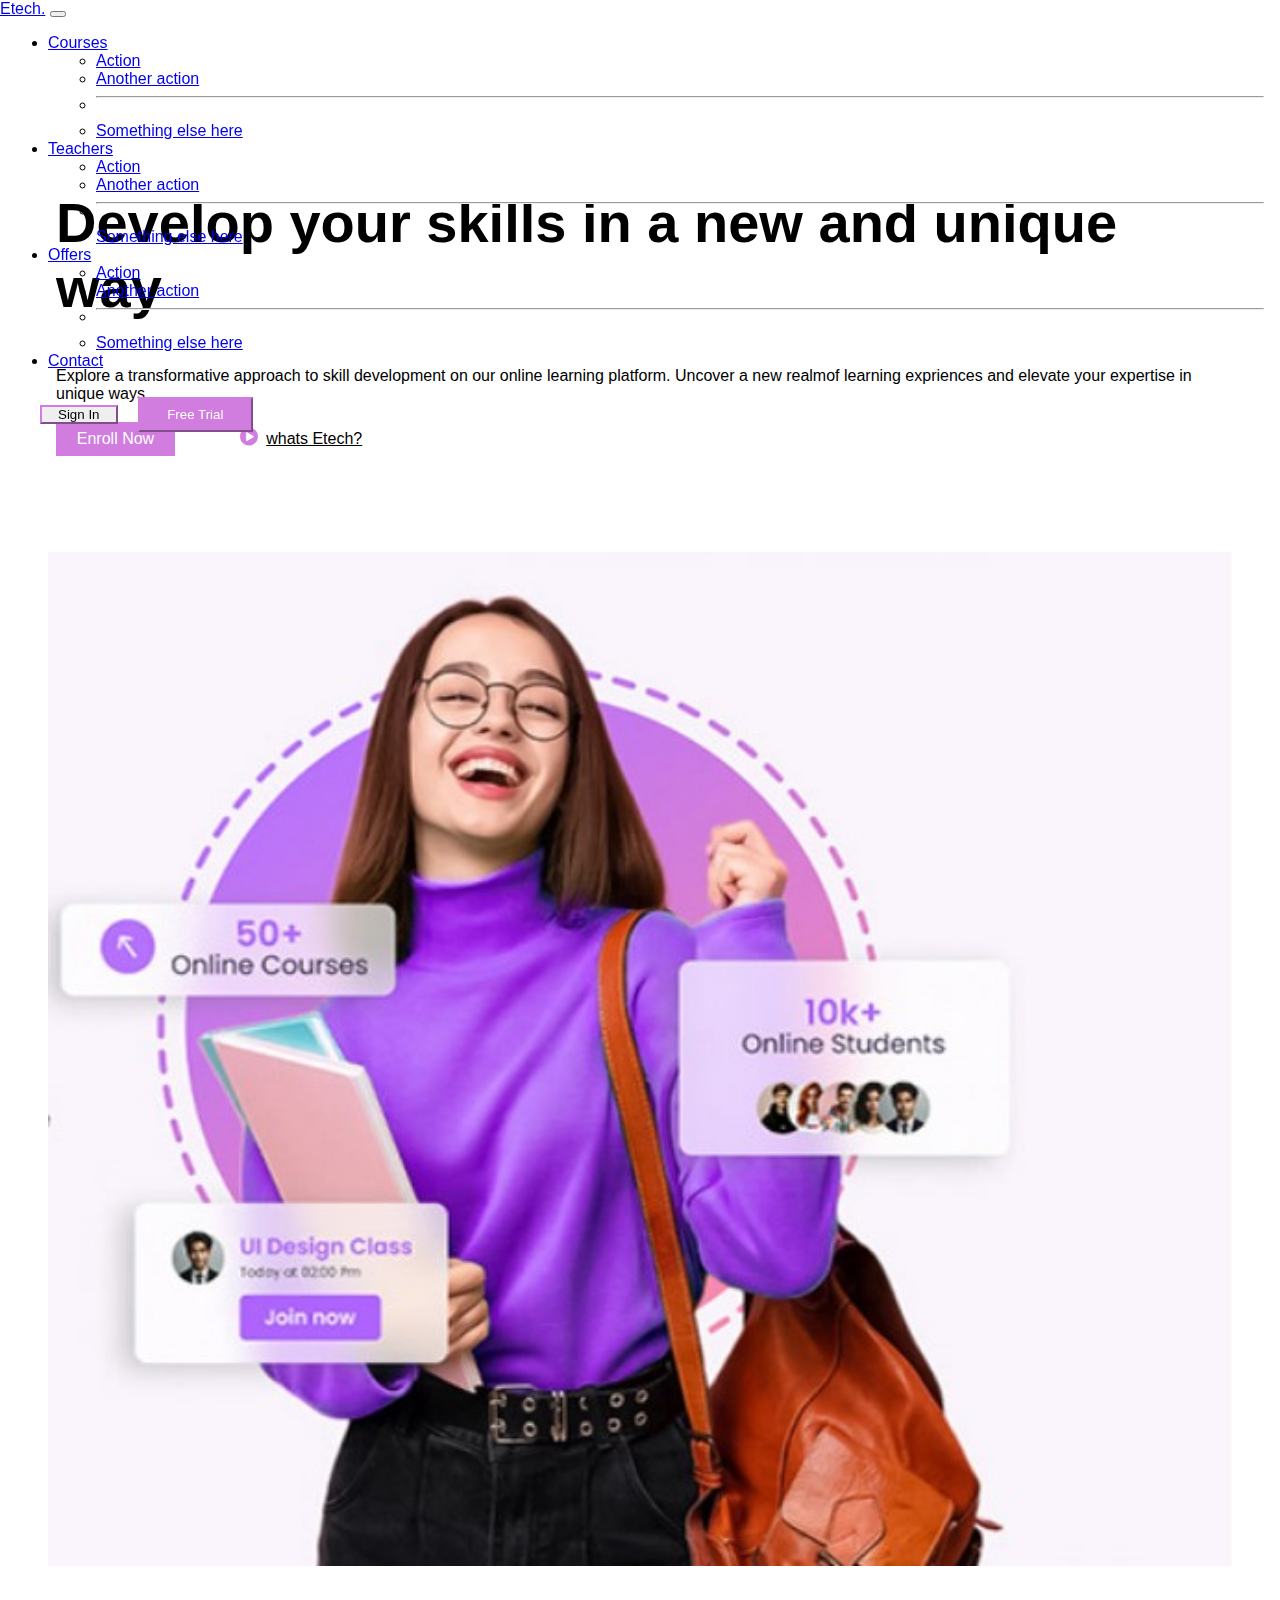
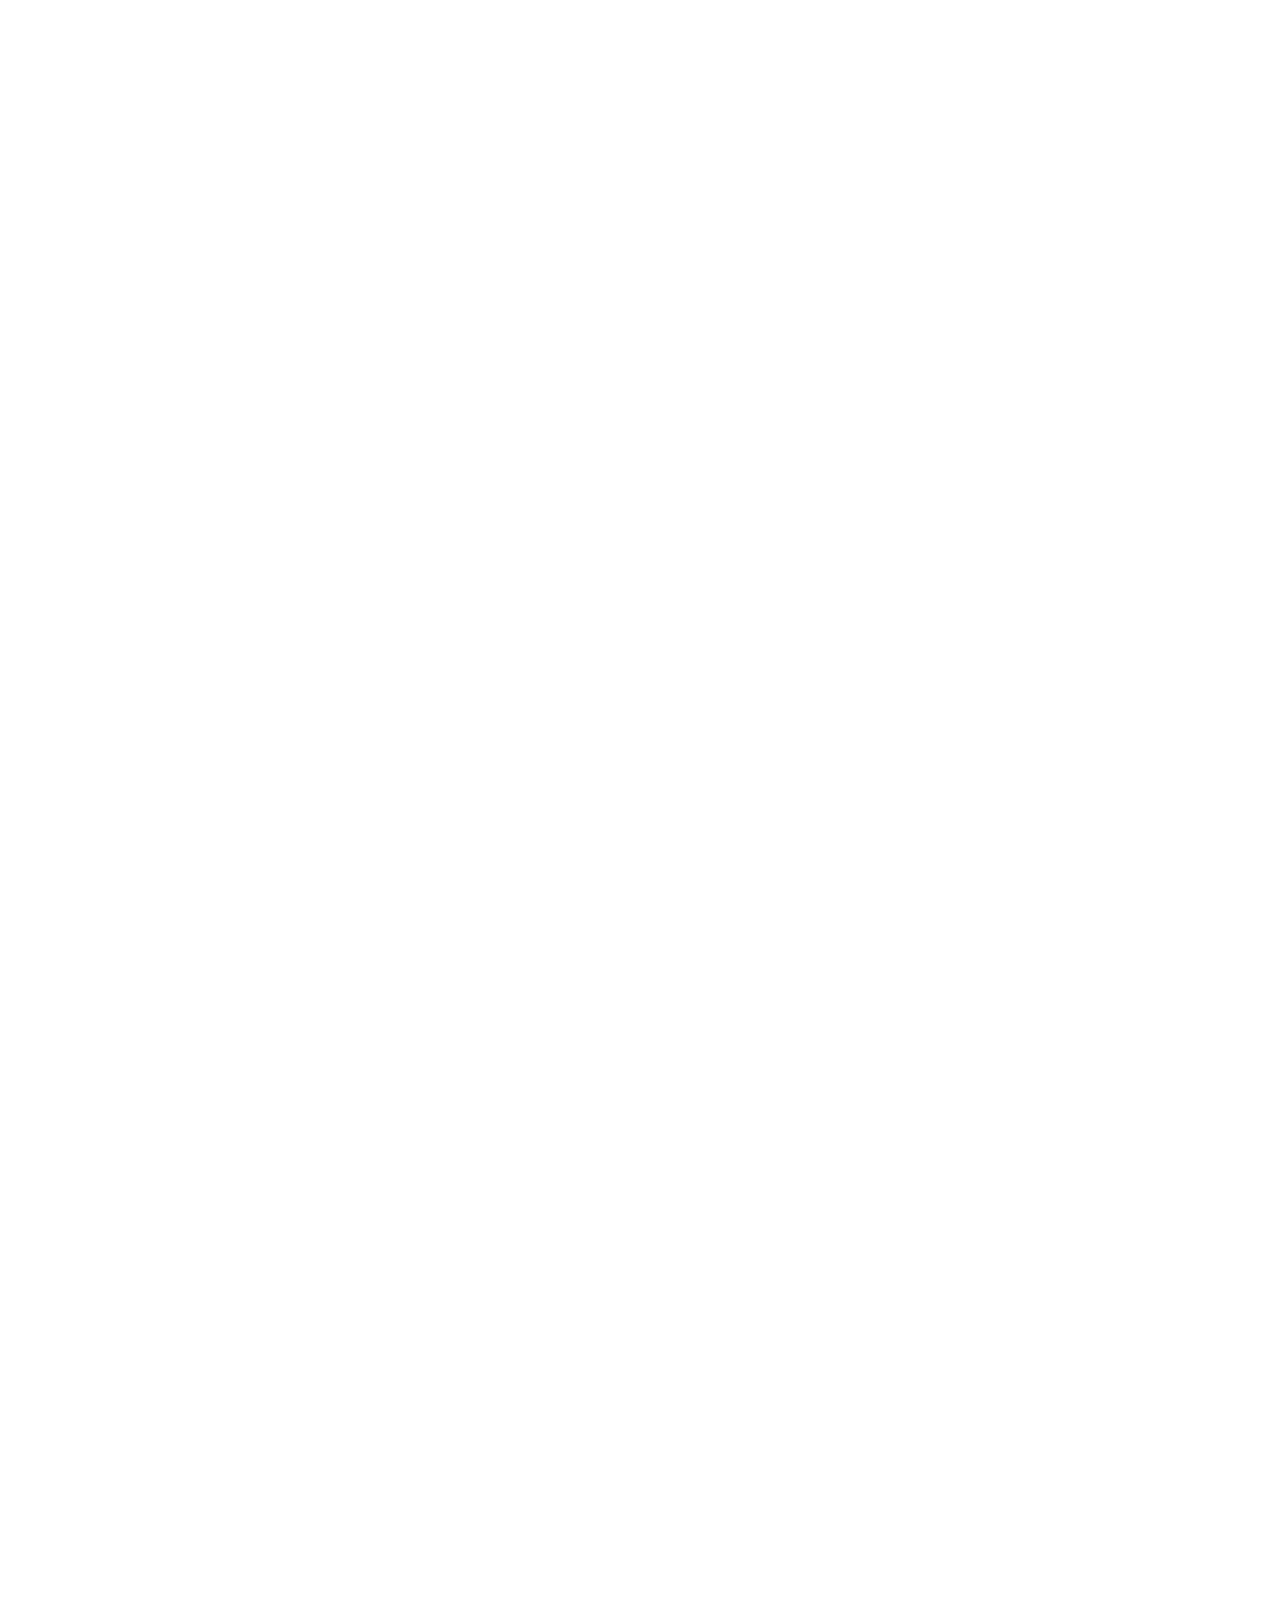
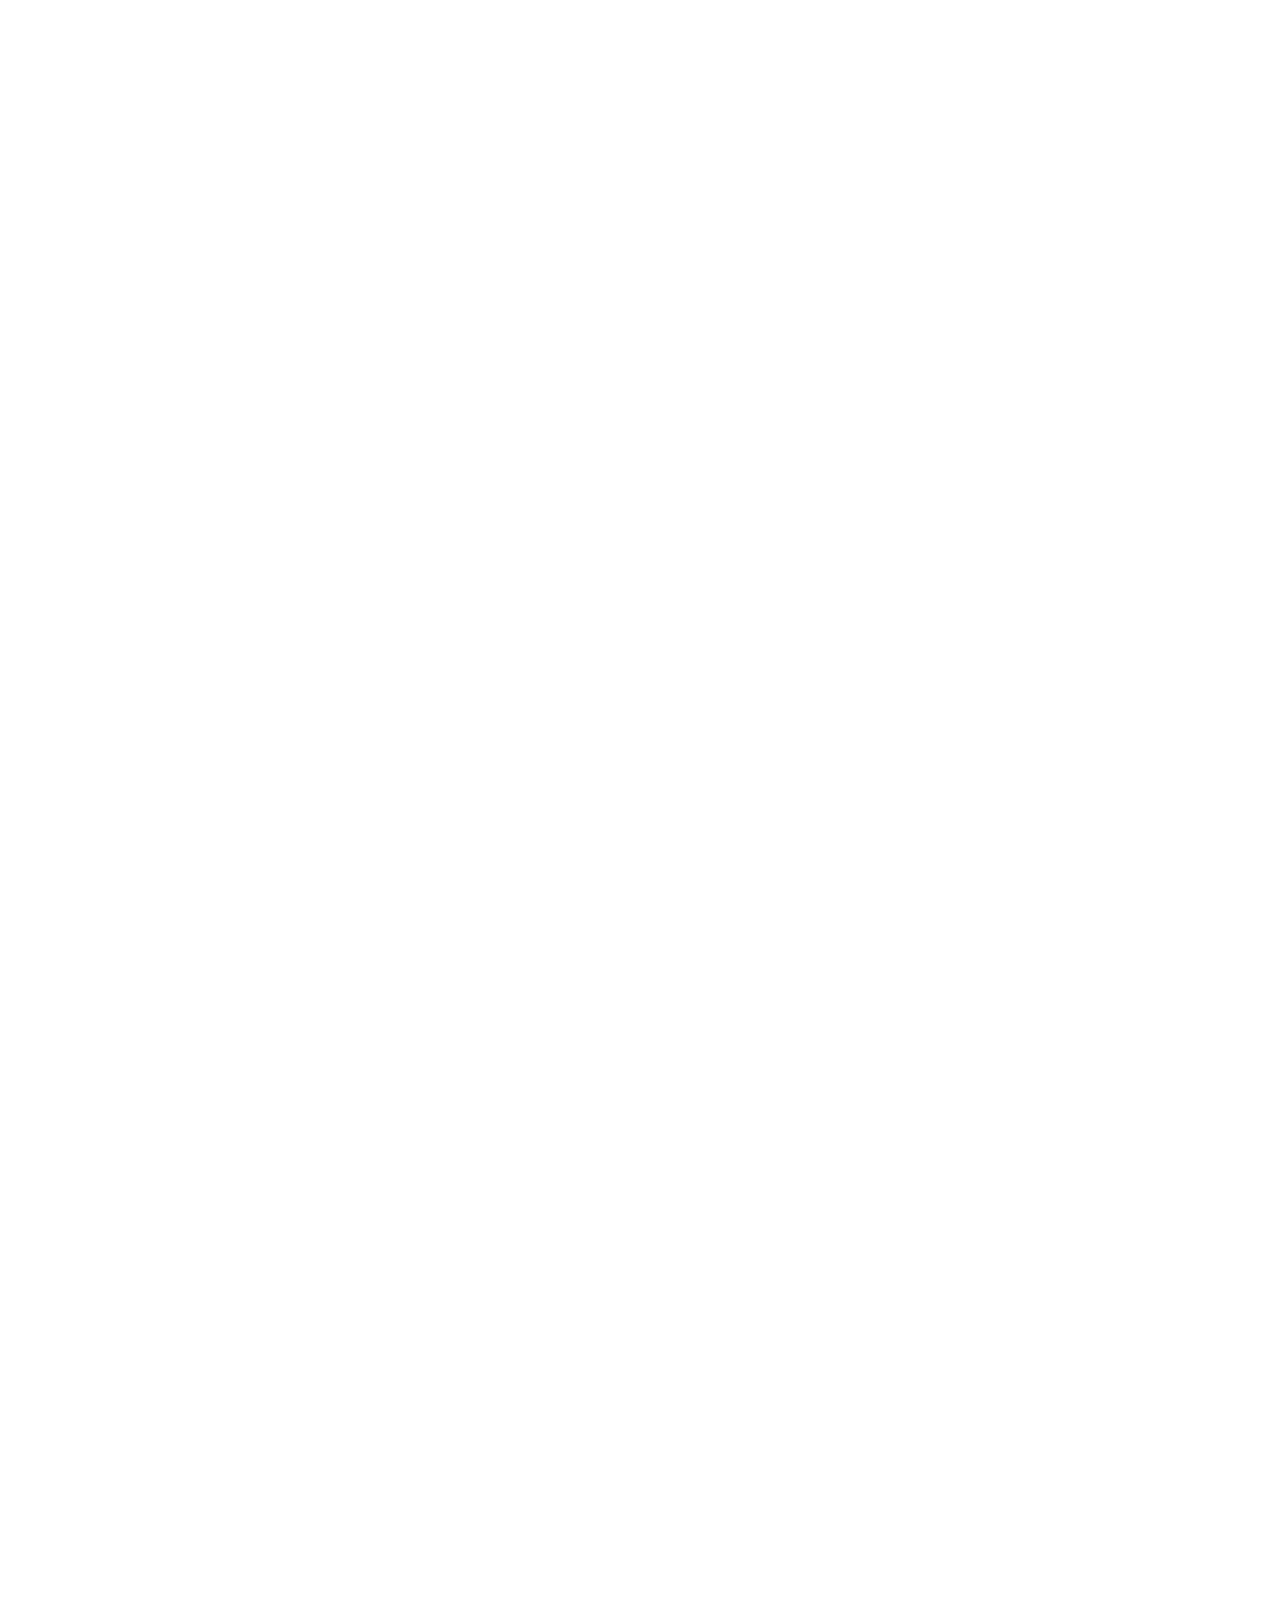
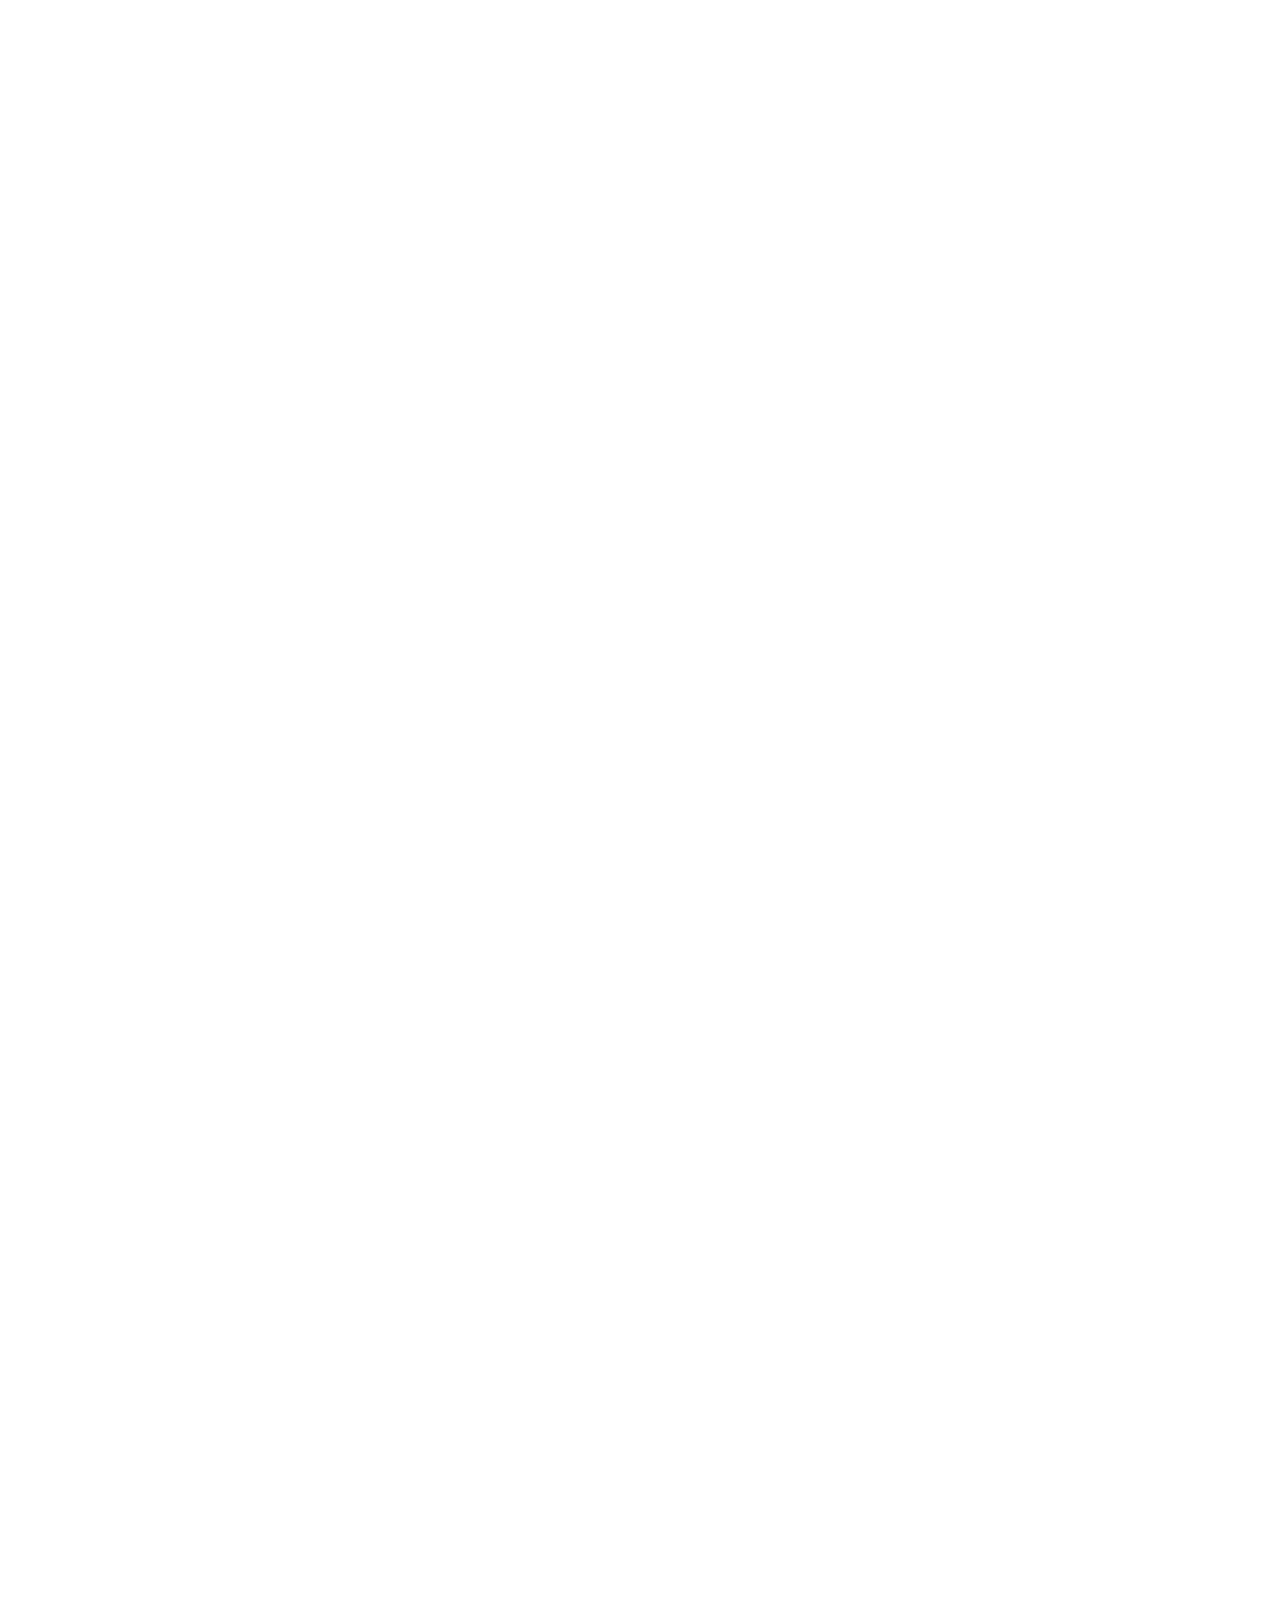
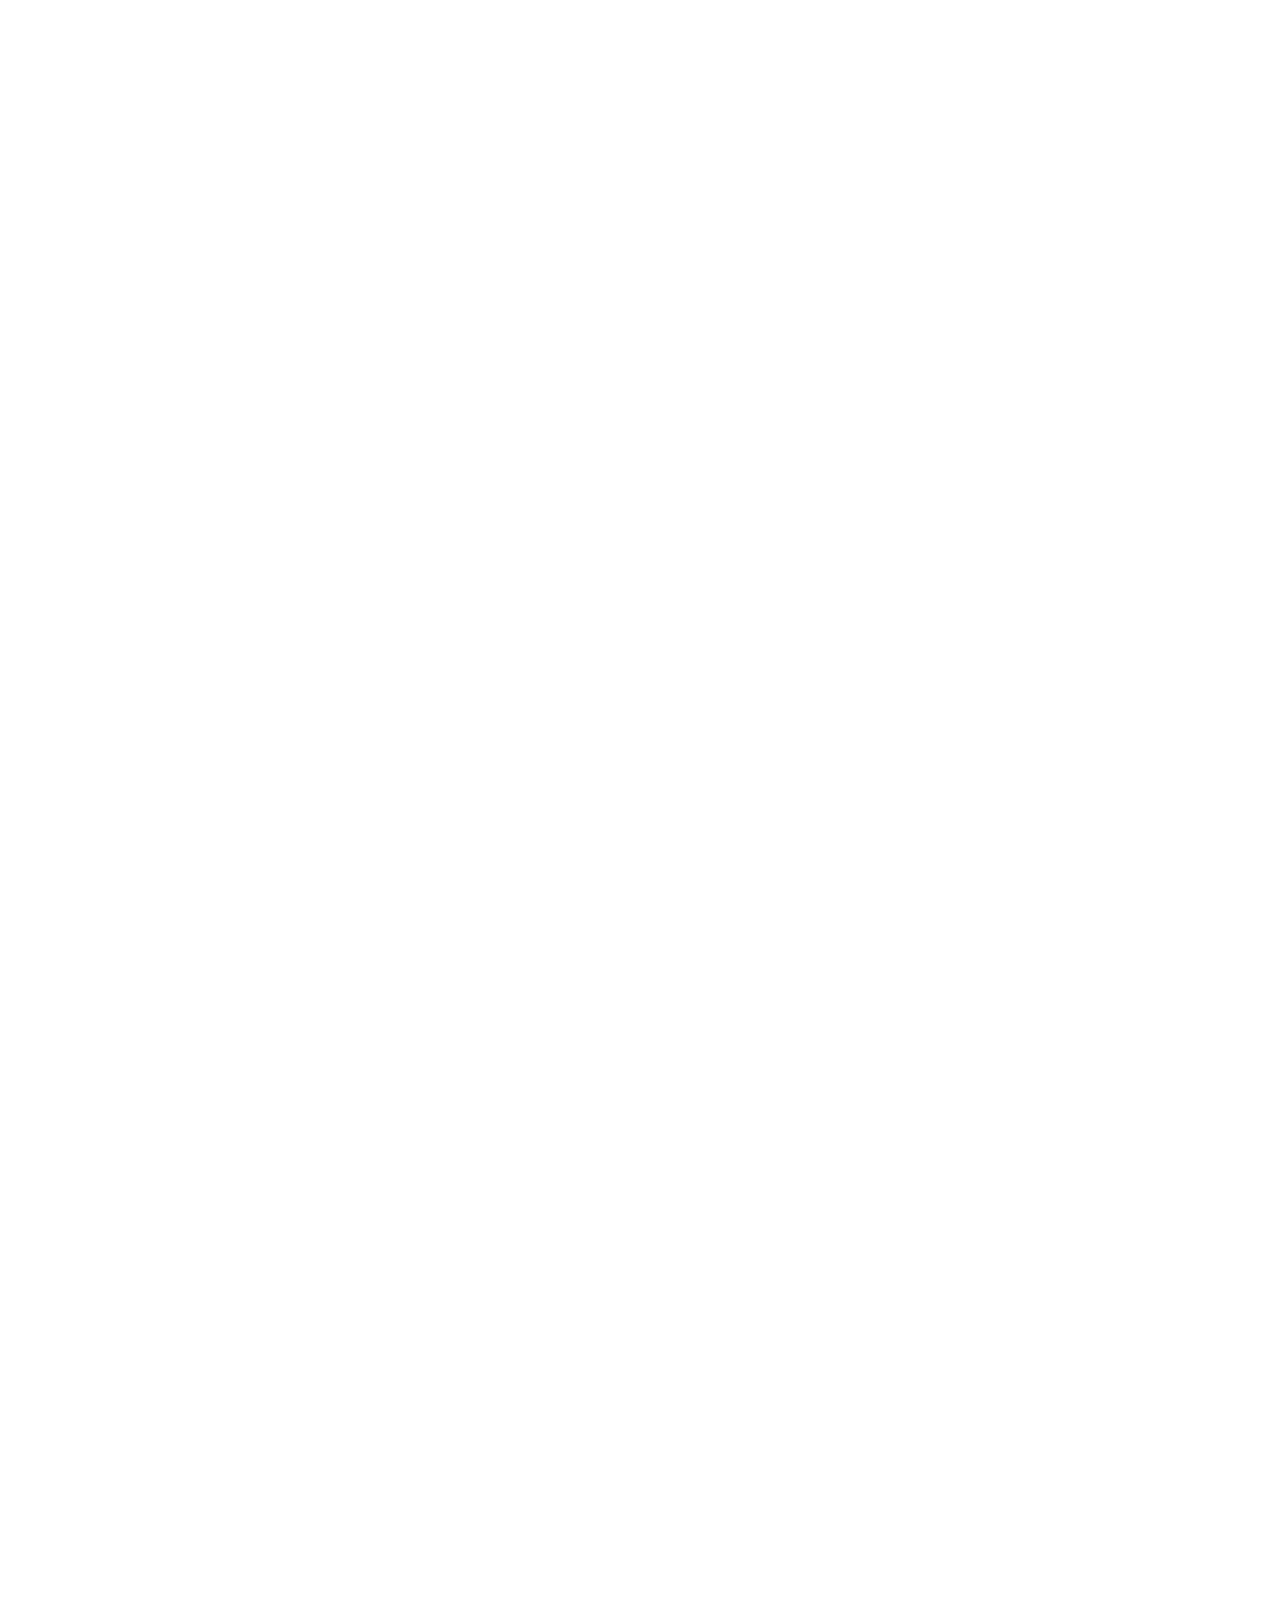
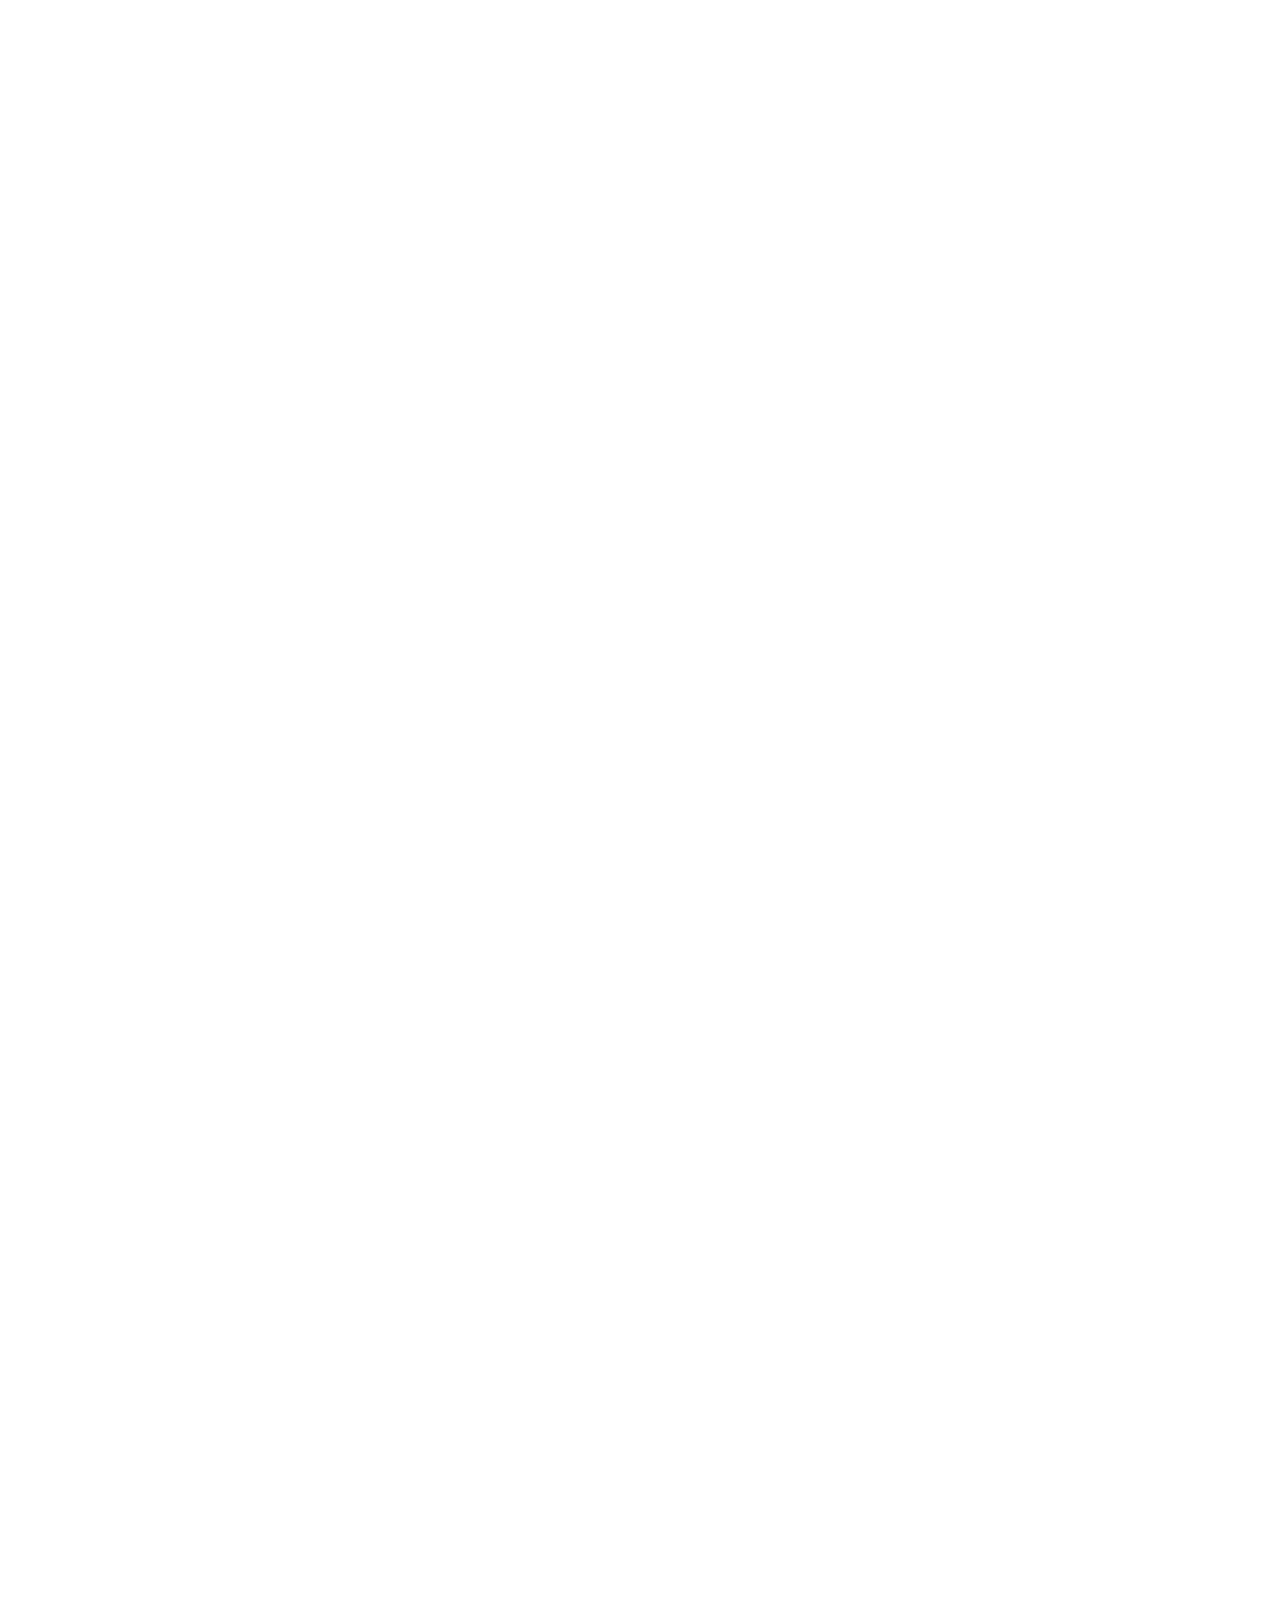
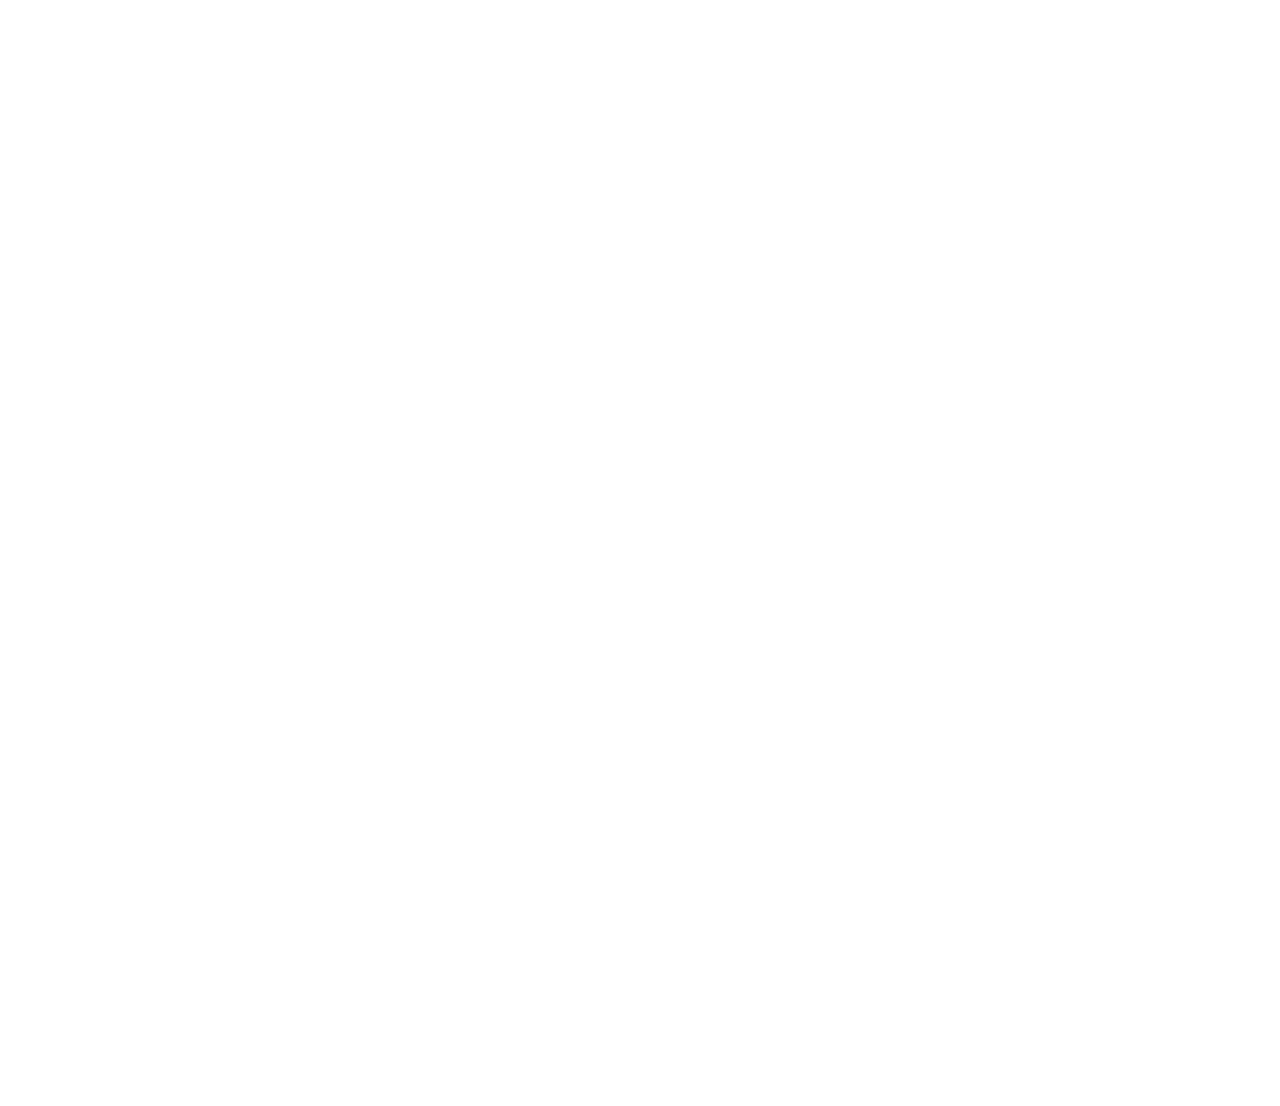
<file: index.html>
<!DOCTYPE html>
<html lang="en">
<head>
    <meta charset="UTF-8">
    <meta name="viewport" content="width=device-width, initial-scale=1.0">
    <title>Document</title>
    <link href="https://cdn.jsdelivr.net/npm/bootstrap@5.0.2/dist/css/bootstrap.min.css" rel="stylesheet" integrity="sha384-EVSTQN3/azprG1Anm3QDgpJLIm9Nao0Yz1ztcQTwFspd3yD65VohhpuuCOmLASjC" crossorigin="anonymous">
    <link rel="stylesheet" href="https://cdnjs.cloudflare.com/ajax/libs/font-awesome/4.7.0/css/font-awesome.min.css">
    <link href="https://unpkg.com/aos@2.3.1/dist/aos.css" rel="stylesheet">
    <link rel="stylesheet" href="./css/main.css">
</head>
<body>

    <header>
        <nav class="navbar navbar-expand-lg navbar-light bg-light">
            <div class="container-fluid container">
           
              <a class="navbar-brand" href="#">Etech.</a>
              <button class="navbar-toggler" type="button" data-bs-toggle="collapse" data-bs-target="#navbarSupportedContent" aria-controls="navbarSupportedContent" aria-expanded="false" aria-label="Toggle navigation">
                <span class="navbar-toggler-icon"></span>
              </button>
              <div class="collapse navbar-collapse justify" id="navbarSupportedContent">
                <ul class="navbar-nav ">
                  
                  <li class="nav-item dropdown">
                    <a class="nav-link active dropdown-toggle" href="#" id="navbarDropdown" role="button" data-bs-toggle="dropdown" aria-expanded="false">
                      Courses
                    </a>
                    <ul class="dropdown-menu" aria-labelledby="navbarDropdown">
                      <li><a class="dropdown-item" href="#">Action</a></li>
                      <li><a class="dropdown-item" href="#">Another action</a></li>
                      <li><hr class="dropdown-divider"></li>
                      <li><a class="dropdown-item" href="#">Something else here</a></li>
                    </ul>
                  </li>
                  <li class="nav-item dropdown">
                    <a class="nav-link active dropdown-toggle" href="#" id="navbarDropdown" role="button" data-bs-toggle="dropdown" aria-expanded="false">
                      Teachers
                    </a>
                    <ul class="dropdown-menu" aria-labelledby="navbarDropdown">
                      <li><a class="dropdown-item" href="#">Action</a></li>
                      <li><a class="dropdown-item" href="#">Another action</a></li>
                      <li><hr class="dropdown-divider"></li>
                      <li><a class="dropdown-item" href="#">Something else here</a></li>
                    </ul>
                  </li>
                  <li class="nav-item dropdown">
                    <a class="nav-link active dropdown-toggle" href="#" id="navbarDropdown" role="button" data-bs-toggle="dropdown" aria-expanded="false">
                      Offers
                    </a>
                    <ul class="dropdown-menu" aria-labelledby="navbarDropdown">
                      <li><a class="dropdown-item" href="#">Action</a></li>
                      <li><a class="dropdown-item" href="#">Another action</a></li>
                      <li><hr class="dropdown-divider"></li>
                      <li><a class="dropdown-item" href="#">Something else here</a></li>
                    </ul>
                  </li>
                  <li class="nav-item">
                    <a class="nav-link active" aria-current="page" href="#">Contact</a>
                  </li>
                  
                </ul>

              
              </div>

              <div class="collapse navbar-collapse justify_2" id="navbarSupportedContent">
                
                <ul class="d-flex ">
                   
                    <button type="button" class="btn btn-outline-success">Sign In</button>
                    <button type="button" class="btn btn-outline-secondary">Free Trial</button>
                  
              
            </ul>
               
              </div>
              
            </div>
            
          </nav>

    </header>


    <main>

        <section class="hero_sec" > 
            <div class="container">
                <div class="row">
                    <div class="col-lg-6 hero_text">
                            <h2>Develop your skills in a new and unique way</h2>
                            <p>Explore a transformative approach to skill development on our online learning platform. Uncover a new realmof learning expriences and elevate your expertise in unique ways.</p>
                            <a class="btn bgc_pink color_white" href="#">Enroll Now</a>
                            <a class="btn_2" href="#"><i class="fa fa-play-circle padding font_size color_pink" aria-hidden="true"></i>whats Etech?</a>
                       
                    </div>
                    <div class="col-lg-6 hero_img">
                        <figure>
                            <img src="./img/hero_img.jpg" alt="">
                        </figure>
                    </div>
                </div>
            </div>

        </section>


        <section class="list" data-aos="fade-up"
     data-aos-anchor-placement="top-center">
            <div class="container">
              <div class="row">
                <div class="col-lg-12">
                  <ul class="info d-flex ">
                    <li>
                        <h4>duolingo</h4>
    
                    </li>
                    <li>
                        <h5><i class="fa fa-graduation-cap padding" aria-hidden="true"></i> majic leap</h5>
                        
                    </li>
                    <li>
    
                        <h5><i class="fa fa-windows padding" aria-hidden="true"></i>Microsoft</h5>
                        
                    </li>
                    <li>
                        <h5><i class="fa fa-umbrella " aria-hidden="true"></i>Codecov</h5>
                    </li>
                    <li>
                        <h5><i class="fa fa-user" aria-hidden="true"></i> User Testing</h5>
                    </li>
    
                </ul>
                </div>
              </div>
               
            </div>
        

        </section>

        <section class="courses" data-aos="fade-up"
     data-aos-anchor-placement="top-center">
          <div class="container">
            <h4>Search Courses</h4>
                  <div class="courses_inner">
                  
             
                  <input  type="text" placeholder="Search for over 50+ courses">
                  <a class="btn bgc_pink color_white" href="#">Search</a>
            
            </div>
           
           

          
          </div>
        </section>

        <section data-aos="fade-up"
        data-aos-anchor-placement="top-center">
          <div class="container">
            <div class="row">
              <div class="col-lg-6">
                <div class="inner d-flex">
                  <img src="./img/benefits_2.jpg" alt="">
                  <img src="./img/benefits_4.jpg" alt="">
                </div>
                <div class="benefits d-flex">
                  <img src="./img/benefits_1.jpg" alt="">
                  <img src="./img/benefits_3.jpg" alt="">
                 
             
                </div>

              </div>

              <div class="col-lg-6">
                <div class="text">
                  <h4><span>Benefits </span>From Our Online learning </h4>
                  <figure class="d-flex style">
                    <img src="./img/benifits_text_1.jpg" alt="">
                    <figcaption>
                      <h6>Online Degrees</h6>
                      <p> Enhance your skills with our concise and foucused short courses, designed for quick and effective learning </p>
                    </figcaption>
                  </figure>
                  <figure class="d-flex style">
                    <img src="./img/benefits_text_2.jpg" alt="">
                    <figcaption>
                      <h6>Online Degrees</h6>
                      <p> Enhance your skills with our concise and foucused short courses, designed for quick and effective learning </p>
                    </figcaption>
                  </figure>
                  <figure class="d-flex style">
                    <img src="./img/benefits_text_3.jpg" alt="">
                    <figcaption>
                      <h6>Online Degrees</h6>
                      <p> Enhance your skills with our concise and foucused short courses, designed for quick and effective learning </p>
                    </figcaption>
                  </figure>
                  <figure class="d-flex style">
                    <img src="./img/benefits_text_4.jpg" alt="">
                    <figcaption>
                      <h6>Online Degrees</h6>
                      <p> Enhance your skills with our concise and foucused short courses, designed for quick and effective learning </p>
                    </figcaption>
                  </figure>
                </div>
              </div>
            </div>
          </div>
         
        </section>


        <section class="cards_sec" data-aos="fade-up"
     data-aos-anchor-placement="top-center">
          
            <div class="container">
              <div class="text_inner">
                <h4 class="color_white">Our Popular Courses</h4>
                <p class="color_white">Discover our most sought-after courses, carefully curated to meet thedemands of today's learners. Dive into engaging content crafted for success in every step of your educational journey.  </p>
                
              </div>
              <div class="row">
                <div class="col-lg-4">
                  <div class="card" >
                    <img src="./img/card_1.jpg" class="card-img-top" alt="...">
                    <div class="card-body">
                      <p class="card-text bgc_light ">Web Design</p>
                      <h5>Web Design & Development</h5>
                        <p><i class="fa fa-user color_pink" aria-hidden="true"></i> 185 Students</p>
                        <h4>$560.00</h4>
                     
                    </div>
                  </div>
                </div>
                <div class="col-lg-4">
                  <div class="card" >
                    <img src="./img/cards_2.jpg" class="card-img-top" alt="...">
                    <div class="card-body">
                      <p class="card-text bgc_light">UI/UX Design</p>
                      <h5>Wireframing & prototyping</h5>
                        <p><i class="fa fa-user color_pink" aria-hidden="true"></i> 185 Students</p>
                        <h4>$160.00</h4>
                    </div>
                  </div>
                </div>
                <div class="col-lg-4">
                  <div class="card" >
                    <img src="./img/card_3.jpg" class="card-img-top" alt="...">
                    <div class="card-body">
                      <p class="card-text bgc_light">Data Science</p>
                      <h5>Python for Data Science</h5>
                      <p><i class="fa fa-user color_pink" aria-hidden="true"></i> 185 Students</p>
                      <h4>$432.00</h4>
                    </div>
                  </div>
                </div>
              </div>
           
           
             
          
          </div>
         
        </section>


        <section class="main_info" data-aos="fade-up"
     data-aos-anchor-placement="top-center">
          <div class="container">
            <div class="row">
              <div class="col-lg-6">
                <div class="main_text">
                  <h3>If You Are A Certified Teacher Then <span>Become An Instructor</span> </h3>
                  <p> Unlock the opportunity to inspire and educate by joining our team of instructors. If you're a certified teacher, elevate your impact and share your expertise with learners worldwide. </p>
                </div>
                <h3>Enjoy Many Perks</h3>
                <div class="main_ul d-flex">
                  <ul class="ul_inner">
                    <li>
                      <p> Global Impact </p>
                    </li>
                    <li>
                      <p>Flexible Schedule</p>
                      
                    </li>
                    <li>
                      <p> Innovative Teaching Tools</p>
                      
                    </li>
                    <li>
                      <p>Recognition And Reputation</p>
                      
                    </li>
                   
                  </ul>
                  <ul class="ul_right">
                    <li>
                      <p> Creative Freedom</p>
                    </li>
                    <li>
                      <p>Monetize Your Expertise</p>
                      
                    </li>
                    <li>
                      <p> Professional Development </p>
                      
                    </li>
                    <li>
                      <p> Networking Opportunities</p>
                      
                    </li>

                  </ul>

                </div>
                <a class="btn color_white bgc_pink" href="#">Became An Instructor</a>
             
               
              </div>
              <div class="col-lg-6">
                <figure class="main_info_img">
                  <img src="./img/main_img.png" alt="">
                </figure>
              </div>
            </div>
          </div>

        </section>


        <section class="last_sec " data-aos="fade-up"
     data-aos-anchor-placement="top-center">
          <div class="container">
            <div class="text_last ">
              <h5 class="color_white">Student's Testimonials</h5>
              <p class="color_white">Here's what our students have to say about their transformative learning  experience: Real stories, real growth. Discover firsthand the impact our  courses have had on their lives.</p>
            </div>
            <div class="row">
              <div class="col-lg-4">
                <div class="card card_img" >
                  
                  <div class="card_ineer d-flex">
                  <img src="./img/last_img (1).jpg" class="card-img-top" alt="...">
                  <h5 class="color_pink">Alexa Rodriguez</h5>
                 </div>
                  <div class="card-body">
                    <p class="card-text">Enrolling in courses at this eLearning platform was a game-changer for me. Absolutely transformative experience!</p>
                  </div>
                </div>
              </div>
              <div class="col-lg-4">
                <div class="card card_img" >
                  <div class="card_ineer d-flex">
                    <img src="./img/last_img_2.jpg" class="card-img-top" alt="...">
                    <h5 class="color_pink">Emily Chen</h5>
                  </div>
                 

                  <div class="card-body">
                    <p class="card-text">Exceptional courses! The practical insights and flexible learning structure have been instrumental in my professional growth.</p>
                  </div>
                </div>
              </div>
              <div class="col-lg-4">
                <div class="card card_img " >
                  
                  <div class="card_ineer d-flex">
                  <img src="./img/last_img (3).jpg" class="card-img-top" alt="...">
                  <h5 class="color_pink">Alexa Rodriguez</h5>
                  </div>
                  <div class="card-body">
                    <p class="card-text">Highly recommend! The personalized feedback and real-world application in the courses have elevated my understanding...</p>
                  </div>
                </div>
              </div>
            </div>
          </div>


        </section>

    </main>


    <footer>



    </footer>
    




    <script src="https://cdn.jsdelivr.net/npm/bootstrap@5.0.2/dist/js/bootstrap.bundle.min.js" integrity="sha384-MrcW6ZMFYlzcLA8Nl+NtUVF0sA7MsXsP1UyJoMp4YLEuNSfAP+JcXn/tWtIaxVXM" crossorigin="anonymous"></script>
    <script src="https://unpkg.com/aos@2.3.1/dist/aos.js"></script>
    <script src="./js/main.js"></script>
</body>
</html>
</file>
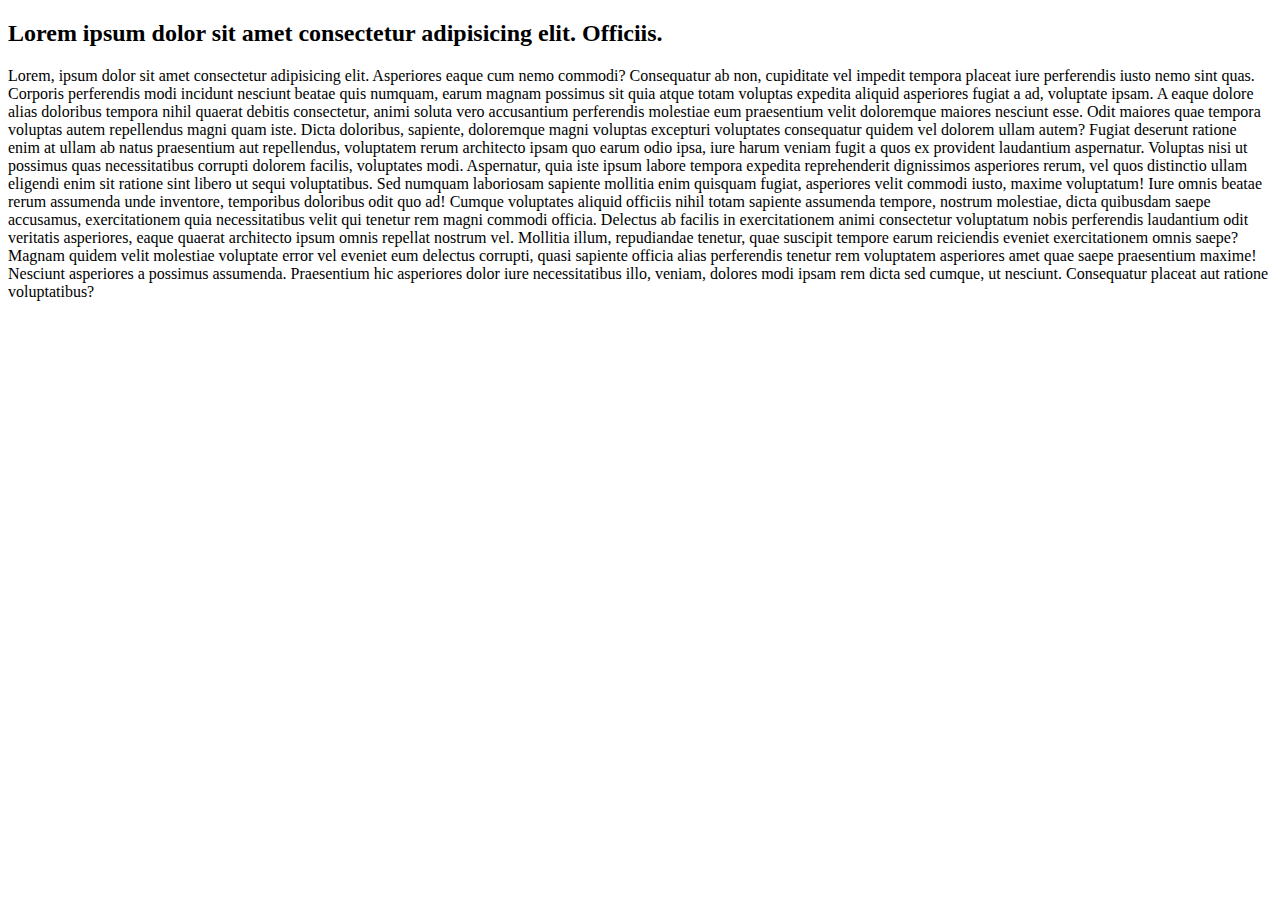
<file: sign in .html>
<!DOCTYPE html>
<html lang="en">
<head>
    <meta charset="UTF-8">
    <meta name="viewport" content="width=device-width, initial-scale=1.0">
    <title>Document</title>
</head>
<body>
    <h2>Lorem ipsum dolor sit amet consectetur adipisicing elit. Officiis.</h2>

    <p>Lorem, ipsum dolor sit amet consectetur adipisicing elit. Asperiores eaque cum nemo commodi? Consequatur ab non, cupiditate vel impedit tempora placeat iure perferendis iusto nemo sint quas. Corporis perferendis modi incidunt nesciunt beatae quis numquam, earum magnam possimus sit quia atque totam voluptas expedita aliquid asperiores fugiat a ad, voluptate ipsam. A eaque dolore alias doloribus tempora nihil quaerat debitis consectetur, animi soluta vero accusantium perferendis molestiae eum praesentium velit doloremque maiores nesciunt esse. Odit maiores quae tempora voluptas autem repellendus magni quam iste. Dicta doloribus, sapiente, doloremque magni voluptas excepturi voluptates consequatur quidem vel dolorem ullam autem? Fugiat deserunt ratione enim at ullam ab natus praesentium aut repellendus, voluptatem rerum architecto ipsam quo earum odio ipsa, iure harum veniam fugit a quos ex provident laudantium aspernatur. Voluptas nisi ut possimus quas necessitatibus corrupti dolorem facilis, voluptates modi. Aspernatur, quia iste ipsum labore tempora expedita reprehenderit dignissimos asperiores rerum, vel quos distinctio ullam eligendi enim sit ratione sint libero ut sequi voluptatibus. Sed numquam laboriosam sapiente mollitia enim quisquam fugiat, asperiores velit commodi iusto, maxime voluptatum! Iure omnis beatae rerum assumenda unde inventore, temporibus doloribus odit quo ad! Cumque voluptates aliquid officiis nihil totam sapiente assumenda tempore, nostrum molestiae, dicta quibusdam saepe accusamus, exercitationem quia necessitatibus velit qui tenetur rem magni commodi officia. Delectus ab facilis in exercitationem animi consectetur voluptatum nobis perferendis laudantium odit veritatis asperiores, eaque quaerat architecto ipsum omnis repellat nostrum vel. Mollitia illum, repudiandae tenetur, quae suscipit tempore earum reiciendis eveniet exercitationem omnis saepe? Magnam quidem velit molestiae voluptate error vel eveniet eum delectus corrupti, quasi sapiente officia alias perferendis tenetur rem voluptatem asperiores amet quae saepe praesentium maxime! Nesciunt asperiores a possimus assumenda. Praesentium hic asperiores dolor iure necessitatibus illo, veniam, dolores modi ipsam rem dicta sed cumque, ut nesciunt. Consequatur placeat aut ratione voluptatibus?</p>
</body>
</html>
</file>
<file: css/main.css>
* {
  font-family: sans-serif;
}

.btn {
  display: inline-block;
  text-decoration: none;
  padding: 0.5rem 1rem;
}

.btn_2 {
  display: inline-block;
  color: inherit;
  margin-left: 2rem;
}

header {
  position: fixed;
  top: 0;
  left: 0;
  width: 100%;
  z-index: 1000;
}

.navbar-nav {
  margin-left: auto;
}
.navbar-nav li {
  margin: 0 0.5rem;
}

.justify_2 {
  justify-content: end;
}

.justify {
  justify-content: center;
}

.btn-outline-secondary:hover {
  color: #D17CDF;
  background-color: #000000;
}

.btn-outline-secondary {
  color: white;
  border-color: #D17CDF;
  background-color: #D17CDF;
  padding: 0.5rem 1.7rem;
  margin: 0 1rem;
  margin-top: 0.7rem;
  transition: all 0.3s linear;
}

.btn-outline-success {
  color: #000000;
  border-color: #D17CDF;
  padding: 0 1rem;
  transition: all 0.3s linear;
  margin-top: 0.7rem;
}

.btn-outline-success:hover {
  background-color: #000000;
  color: #D17CDF;
}

.hero_sec {
  margin-top: 4rem;
}

.hero_text {
  align-items: center;
  padding: 5rem 3rem;
}
.hero_text h2 {
  font-size: 3.5rem;
}
.hero_text a {
  padding: 0.5rem 1.3rem;
}

.hero_img img {
  width: 100%;
}

.padding {
  padding: 0 0.5rem;
}

.font_size {
  font-size: 1.3rem;
}

.list {
  background-color: #B772FF;
  color: white;
}
.list ul {
  justify-content: space-evenly;
  list-style: none;
  padding: 1.5rem 0;
}

.courses {
  margin: 3rem 0;
}
.courses input {
  text-align: center;
  margin-top: 2rem;
  padding: 0.3rem 1rem;
  width: 28%;
}
.courses h4 {
  text-align: center;
}

.courses_inner {
  text-align: center;
}

@media (max-width: 992px) {
  .courses_inner input {
    width: 70%;
  }
}
.benefits img {
  width: 50%;
  -o-object-fit: cover;
     object-fit: cover;
  padding: 1rem 0.5rem;
  border-radius: 2.3rem;
}

.inner img {
  width: 50%;
  -o-object-fit: cover;
     object-fit: cover;
  padding: 1rem 0.5rem;
  border-radius: 2.3rem;
}

span {
  color: #B772FF;
}

.style {
  padding: 0 1rem;
}
.style figcaption {
  padding: 0.5rem 1rem;
  background-color: #FAF5FC;
}

.text h4 {
  padding: 0 1.2rem;
}

.cards_sec {
  background: rgb(183, 114, 255);
  background: linear-gradient(141deg, rgb(183, 114, 255) 65%, rgb(222, 130, 207) 69%);
}

.text_inner {
  padding: 1.5rem;
  text-align: center;
}
.text_inner p {
  margin: 0 4rem;
}

.card {
  width: 80%;
  padding: 1rem;
  border-radius: 1.5rem;
  margin: 1rem 3rem;
}
.card img {
  border-radius: 1.5rem;
  width: 100%;
  -o-object-fit: cover;
     object-fit: cover;
}

.card-text {
  display: inline-block;
  padding: 0.5rem;
}

.main_info {
  padding: 2rem 3rem;
  margin: 2rem 0;
}

.main_text {
  width: 70%;
}

.ul_inner {
  padding: 1rem;
}

.ul_right {
  padding: 1rem;
}

.main_ul {
  width: 70%;
}

.main_info_img img {
  background: rgb(183, 114, 255);
  background: linear-gradient(102deg, rgb(183, 114, 255) 43%, rgb(222, 130, 207) 63%);
  width: 100%;
  border-radius: 1.5rem;
  margin: 1rem;
}

.last_sec {
  background: rgb(183, 114, 255);
  background: linear-gradient(141deg, rgb(183, 114, 255) 65%, rgb(222, 130, 207) 69%);
}
.last_sec .card {
  width: 80%;
  height: 16rem;
}

.text_last {
  text-align: center;
  padding: 3rem;
}
.text_last p {
  margin: 0 4rem;
}

.card_img img {
  width: 40%;
  border-radius: 50rem;
}

.card_ineer h5 {
  padding: 1.5rem;
}

.bgc_pink {
  background-color: #D17CDF;
}

.color_white {
  color: white;
}

.bgc_light {
  background-color: #E8D1FE;
}

.color_pink {
  color: #D17CDF;
}/*# sourceMappingURL=main.css.map */
</file>
